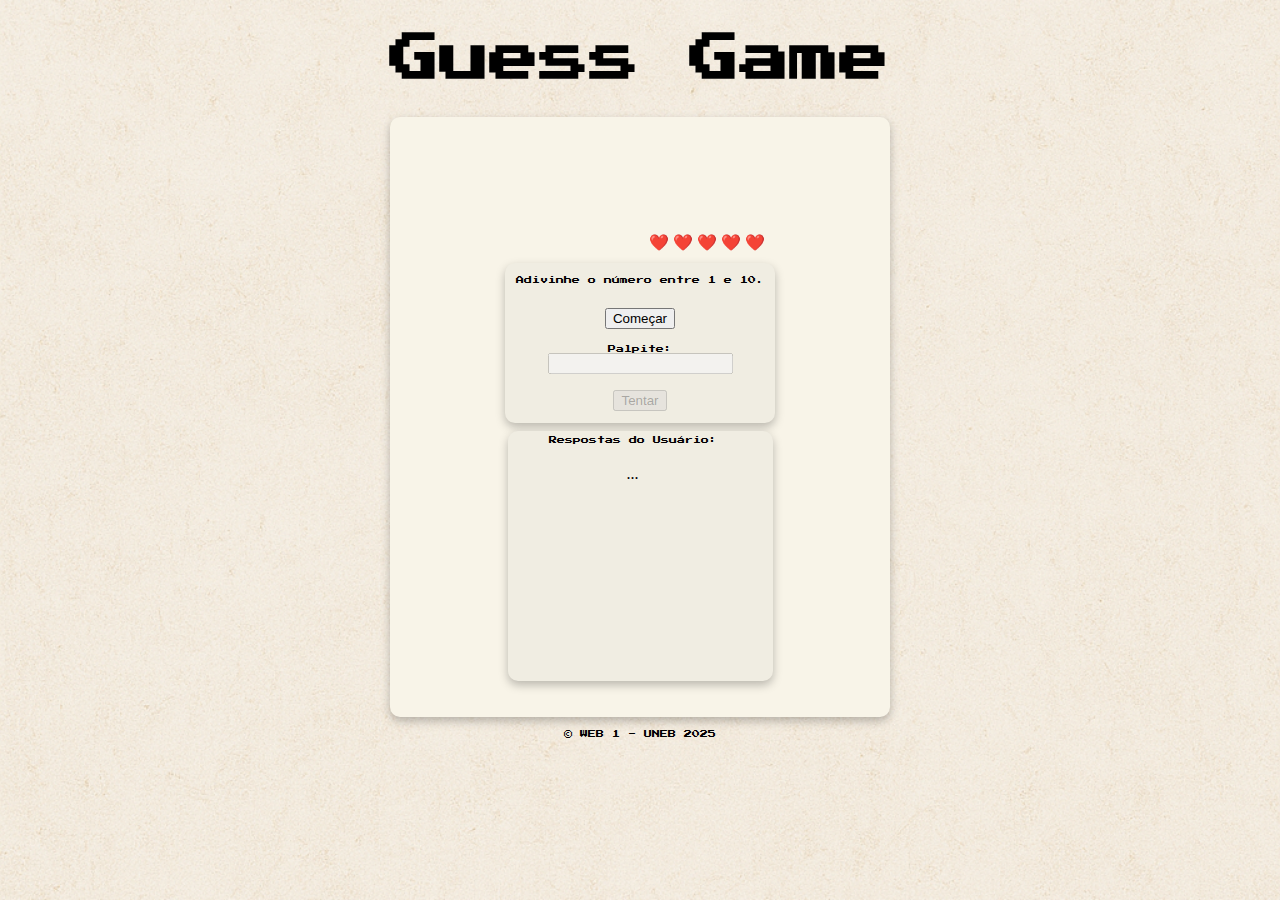
<file: index.html>
<!DOCTYPE html>
<html lang="pt-BR">
<head>
    <meta charset="UTF-8">
    <meta name="viewport" content="width=device-width, initial-scale=1.0">
    <title>Guess Game</title>
    <link rel="shortcut icon" href="jogo-adivinhar/imagens/icon.png" type="image/x-icon">
    <link rel="stylesheet" href="jogo-adivinhar/style.css">
    <link href="https://fonts.googleapis.com/css2?family=Press+Start+2P&display=swap" rel="stylesheet">

</head>
<body>
    <header>
        <h1 class="txt-titulo">Guess Game</h1>
    </header>
    <section>
        <div id="tentativas">
            <p id="vidas">❤️ ❤️ ❤️ ❤️ ❤️</p>
        </div>
        <div id="adivinhe" class="adv-number">
            <p>Adivinhe o número entre 1 e 10.</p><br><br>
            <button id="btnIniciar">Começar</button><br><br><br>
            Palpite: <input type="number" id="num"><br><br><br>

            <button id="btnTentar">Tentar</button>
        </div>
        <div id="respostas">
            <p class="adv-number">Respostas do Usuário:</p>
            <p id="txt-respostas">...</p>
        </div>
    </section>
    <footer>
        <p id="rodape" class="adv-number">&copy WEB 1 - UNEB 2025</p>
    </footer>

    <script src="jogo-adivinhar/script.js"></script>

</body>
</html>
</file>
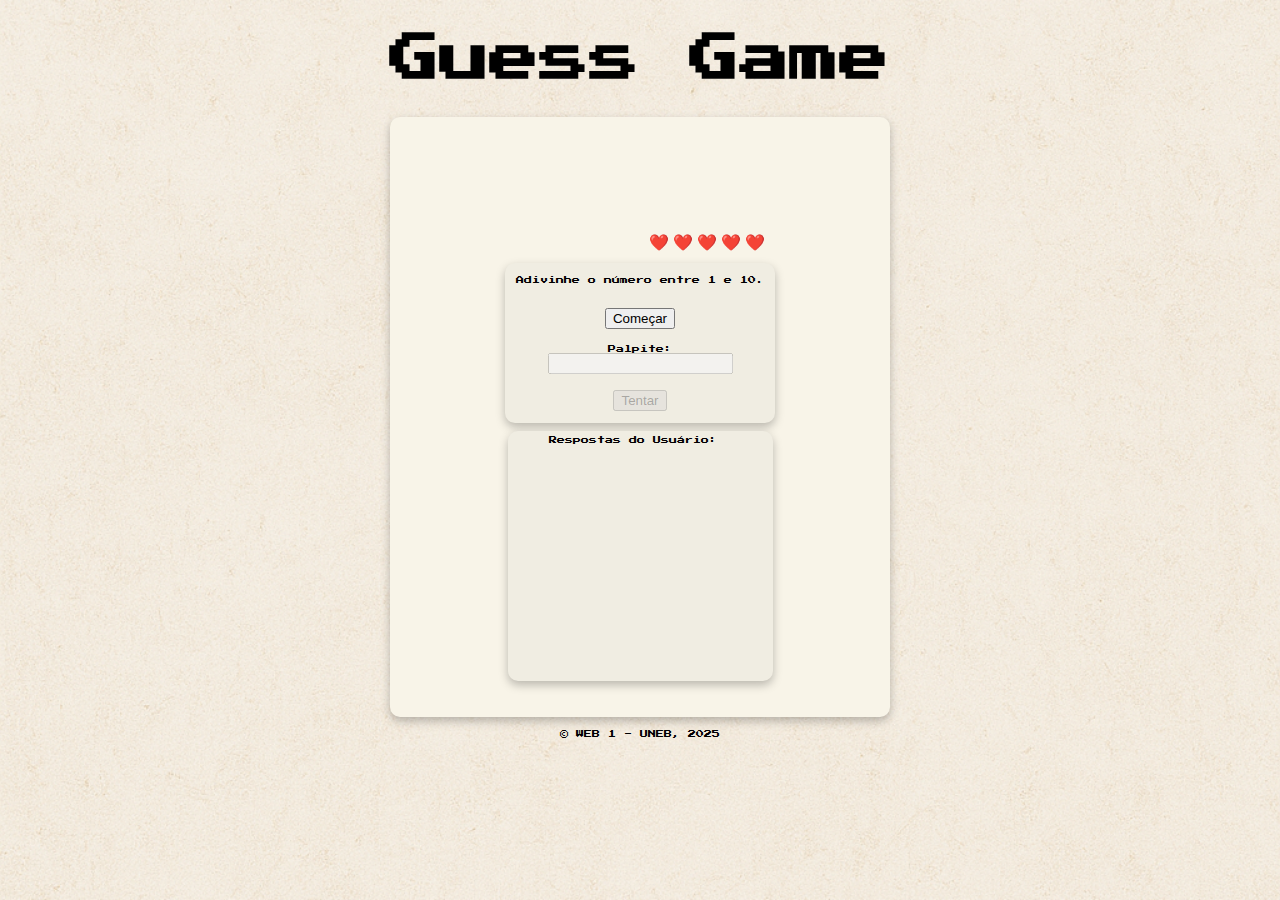
<file: jogo-adivinhar/index.html>
<!DOCTYPE html>
<html lang="pt-BR">
<head>
    <meta charset="UTF-8">
    <meta name="viewport" content="width=device-width, initial-scale=1.0">
    <title>Guess Game</title>
    <link rel="shortcut icon" href="icons/icon.png" type="image/x-icon">
    <link rel="stylesheet" href="style.css">
    <link href="https://fonts.googleapis.com/css2?family=Press+Start+2P&display=swap" rel="stylesheet">

</head>
<body>
    <header>
        <h1 class="txt-titulo">Guess Game</h1>
    </header>
    <section>
        <div id="tentativas">
            <p id="vidas" class="">❤️ ❤️ ❤️ ❤️ ❤️</p>
        </div>
        <div id="adivinhe" class="adv-number">
            <p>Adivinhe o número entre 1 e 10.</p><br><br>
            <button id="btnIniciar">Começar</button><br><br><br>
            Palpite: <input type="number" id="num"><br><br><br>

            <button id="btnTentar">Tentar</button>
        </div>
        <div id="respostas">
            <p class="adv-number">Respostas do Usuário:</p>
            <p id="txt-respostas" class="adv-number2"></p>
        </div>
    </section>
    <footer>
        <p id="rodape" class="adv-number">&copy WEB 1 - UNEB, 2025</p>
    </footer>

    <script src="script.js"></script>

</body>
</html>
</file>
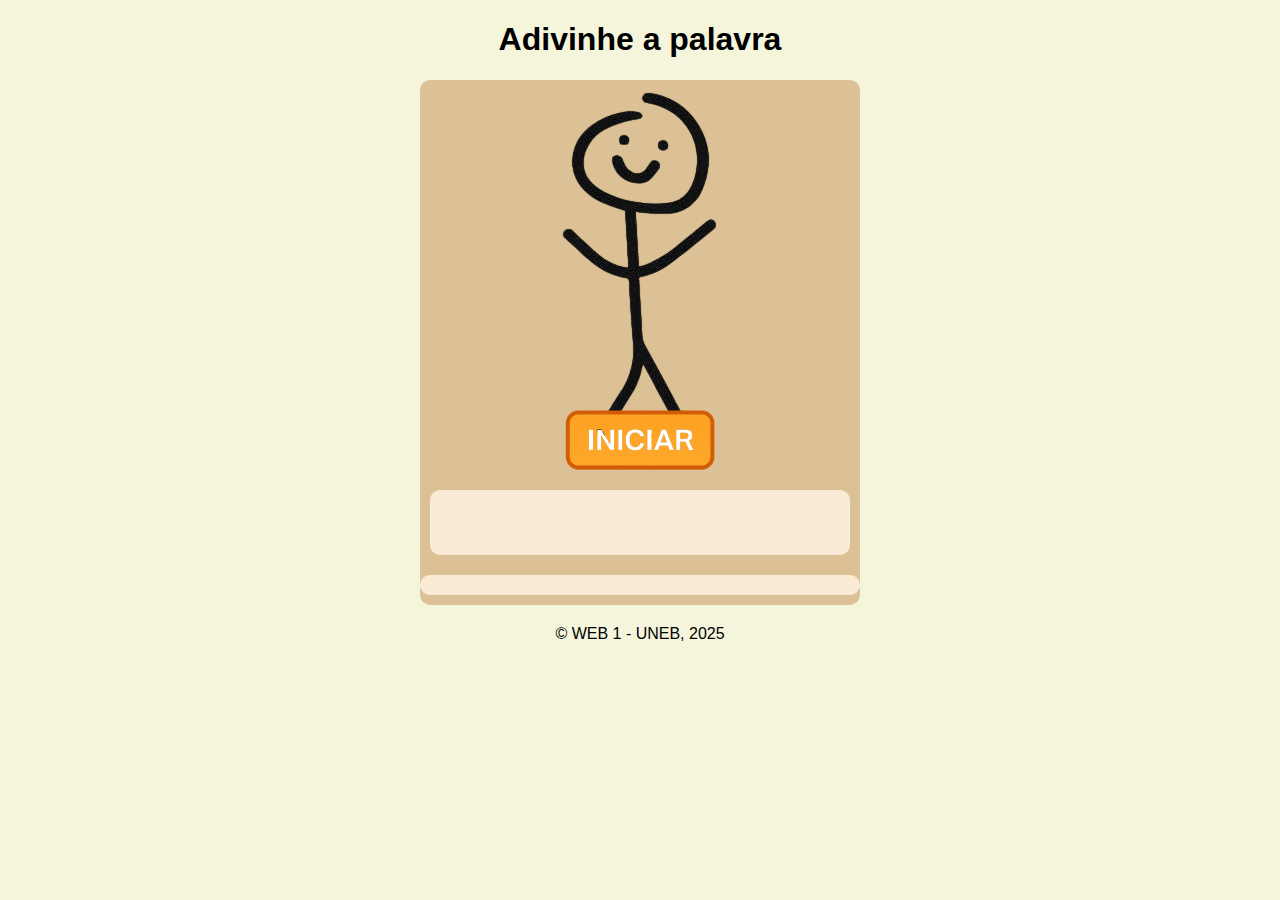
<file: jogo-palavra/index.html>
<!DOCTYPE html>
<html lang="pt-BR">

<head>
    <meta charset="UTF-8">
    <meta name="viewport" content="width=device-width, initial-scale=1.0">
    <title>Adivinhe a palavra</title>
    <link rel="stylesheet" href="style.css">
</head>

<body>
    <header>
        <h1>Adivinhe a palavra</h1>
    </header>

    <section id="jogo">
        <div id="box-imagem">
            <img src="imagens/boneco-palito.png" id="img-menino" alt="Menino do jogo">
        </div>

        <div id="box-iniciar">
            <img src="imagens/botao_iniciar.png" id="btn_iniciar" alt="Botão iniciar">
        </div>

        <div id="box-palavra">
            <p id="palavra"></p>
        </div>

        <div id="box-teclado"></div>
    </section>

    <footer>
        <p id="txtRodape">&copy; WEB 1 - UNEB, 2025</p>
    </footer>

    <script src="script.js"></script>
</body>

</html>
</file>
<file: jogo-adivinhar/style.css>
body {
    background-image: url('imagens/background.png');
    background-size: cover;
    background-repeat: no-repeat;
    background-attachment: fixed;
    background-position: center;
}

.txt-titulo{
    text-align: center;
    font-family: 'Press Start 2p', cursive;
    font-size: 50px;
}

.adv-number{
    font-family: 'Press Start 2p', cursive;
    font-size: 8px;
    padding: 5px 10px 5px 10px;
}

section{
    background-color: #f8f4e8;
    width: 300px;
    height: 400px;
    padding: 100px;
    padding-top: 100px;
    margin: auto;
    border-radius: 10px;
    box-shadow: 0px 4px 10px rgba(0, 0, 0, 0.25);
}

div#tentativas{
    text-align: right;
    border-radius: 10px;
    height: 20px;
    width: 250px;
    margin: auto;
    padding-bottom: 10px;
}

div#adivinhe{
    background-color: #f0ede2;
    text-align: center;
    border-radius: 10px;
    height: 150px;
    width: 250px;
    margin: auto;
    padding-right: 10px;
    box-shadow: 0px 4px 10px rgba(0, 0, 0, 0.25);
}

div#respostas{
    background-color: #f0ede2;
    text-align: center;
    border-radius: 10px;
    height: 250px;
    width: 250px;
    margin: auto;
    padding-right: 15px;
    box-shadow: 0px 4px 10px rgba(0, 0, 0, 0.25);
}

p#rodape{
    text-align: center;
}
</file>
<file: jogo-palavra/style.css>
body {
    background-color: beige;
    font-family: Arial, Helvetica, sans-serif;
    margin: 0;
    padding: 0;
}

h1 {
    text-align: center;
}

section#jogo {
    background-color: #ddc196;
    width: 420px;
    padding: 10px;
    padding-top: 100px;
    margin: 20px auto;
    border-radius: 10px;
    display: flex;
    flex-direction: column;
    align-items: center;
}

#box-imagem {
    background-color: antiquewhite;
    border-radius: 10px;
    height: 150px;
    width: 0%;
    
    margin: 10px 0;
    padding-bottom: 50px;
    display: flex;
    justify-content: center;
    align-items: center;
}

#box-iniciar {
    height: 70px;
    width: 100%;
    margin: 5px 0;

    display: flex;
    justify-content: center;
    align-items: center;
}

img#btn_iniciar {
    height: 60px;
    width: auto;
    cursor: pointer;
}

#box-palavra {
    background-color: antiquewhite;
    border-radius: 10px;
    height: 65px;
    width: 100%;
    margin: 10px 0;

    display: flex;
    justify-content: center;
    align-items: center;
}

#box-teclado {
    background-color: antiquewhite;
    border-radius: 10px;
    width: 100%;
    padding: 10px;
    margin-top: 10px;

    display: flex;
    flex-wrap: wrap;
    justify-content: center;
    align-items: center;
    gap: 6px;
}

.tecla {
    background-color: #cfa97e;
    color: white;
    font-weight: bold;
    font-size: 17px;

    border: none;
    border-radius: 6px;
    padding: 10px 12px;

    cursor: pointer;
    transition: background-color .2s, transform .1s;
}

.tecla:hover {
    background-color: #b88a5b;
    transform: scale(1.05);
}

.tecla:disabled {
    background-color: #dfd2c2;
    color: #fff;
    cursor: not-allowed;
}

#palavra {
    font-size: 26px;
    font-weight: bold;
    letter-spacing: 5px;
}

#txtRodape {
    text-align: center;
    margin-top: 20px;
}
</file>
